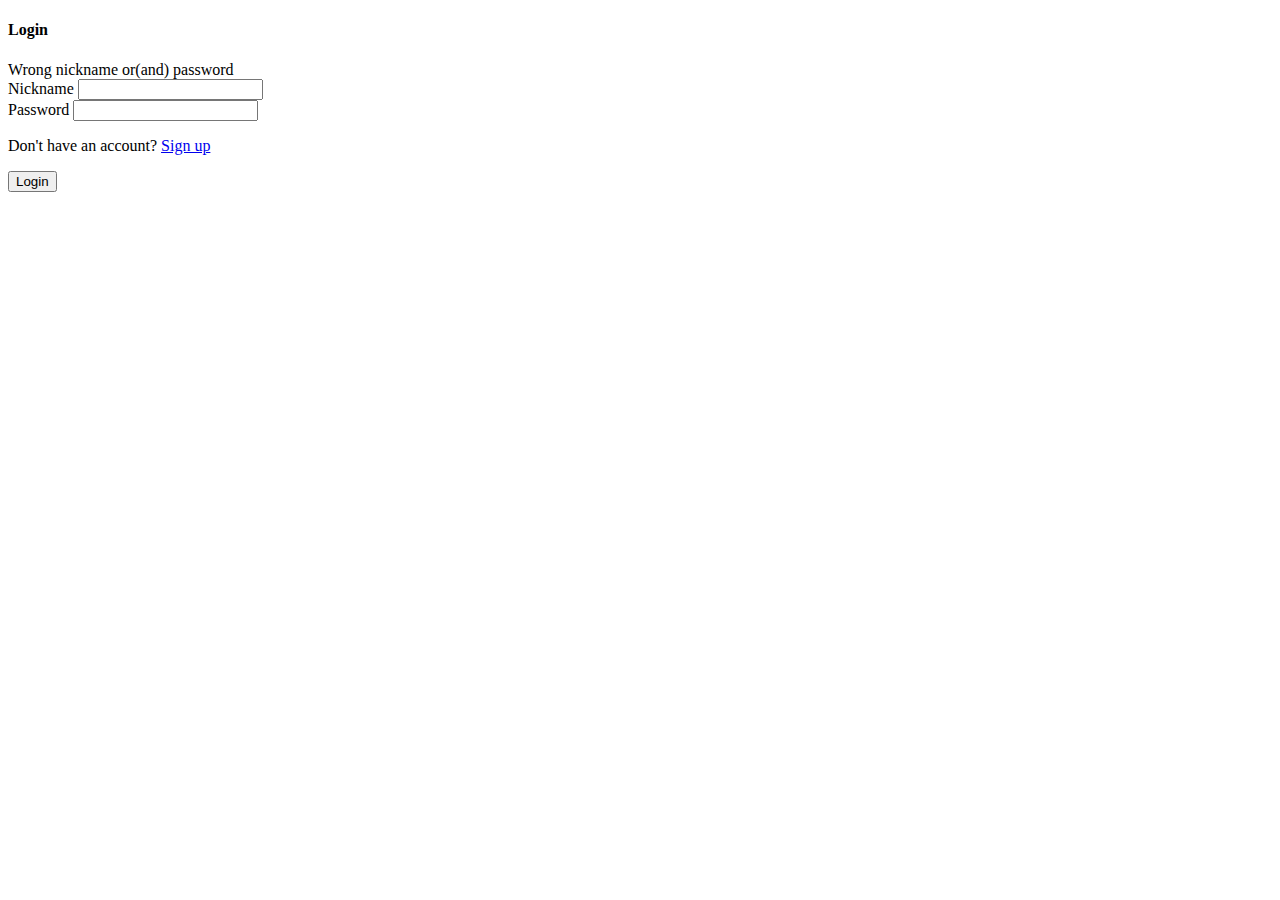
<file: src/main/resources/templates/login.html>
<!DOCTYPE html>
<html lang="en" xmlns:th="http://www.w3.org/1999/xhtml" xmlns:sec="http://www.thymeleaf.org/extras/spring-security">
    <head>
        <th:block th:insert="~{fragments/head}"></th:block>
    </head>
    <body>
        <th:block th:insert="~{fragments/navbar}"></th:block>

        <div class="container mt-5 min-vh-100" style="max-width: 330px;">
            <h4 class="text-center">Login</h4>
            <th:block th:switch="${#strings.toString(param.error)}">
                <div th:case="'bad_credentials'" class="alert alert-danger" role="alert">Wrong nickname or(and) password</div>
            </th:block>
            <th:block th:if="${error}">
                <div class="alert alert-danger" role="alert" th:text="${error}"></div>
            </th:block>
            <form method="post" th:action="@{/login}">
                <div class="mb-3">
                    <label for="username" class="form-label"><ion-icon name="at-outline"></ion-icon> Nickname</label>
                    <input type="text" name="username" class="form-control" id="username">
                </div>
                <div class="mb-3">
                    <label for="password" class="form-label"><ion-icon name="key-outline"></ion-icon> Password</label>
                    <input type="password" name="password" class="form-control" id="password">
                </div>
                <div class="mb-3">
                    <p>Don't have an account? <a href="/signup">Sign up</a></p>
                </div>
                <button type="submit" class="btn btn-primary">Login</button>
            </form>
        </div>

        <th:block th:insert="~{fragments/footer}"></th:block>
        <th:block th:insert="~{fragments/essentials}"></th:block>
    </body>
</html>
</file>
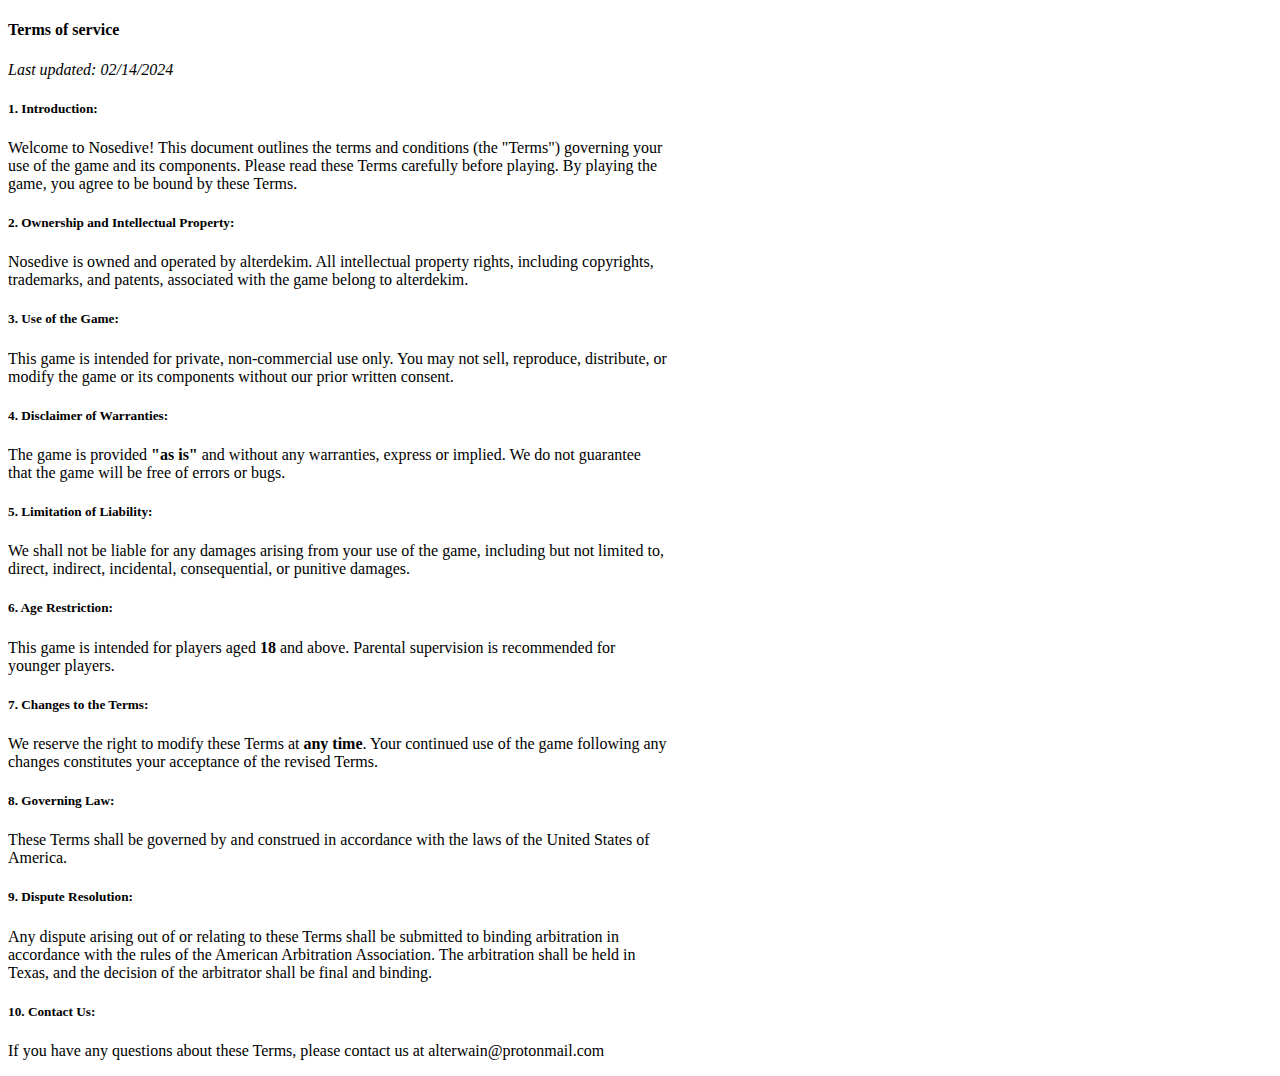
<file: src/main/resources/templates/rules.html>
<!DOCTYPE html>
<html lang="en" xmlns:th="http://www.w3.org/1999/xhtml" xmlns:sec="http://www.thymeleaf.org/extras/spring-security">
    <head>
        <th:block th:insert="~{fragments/head}"></th:block>
    </head>
    <body>
        <th:block th:insert="~{fragments/navbar}"></th:block>

        <div class="container mt-5 min-vh-100" style="max-width: 660px;">
            <h4>Terms of service</h4>
            <p><em>Last updated: 02/14/2024</em></p>
            <h5>1. Introduction:</h5>

            <p>Welcome to Nosedive! This document outlines the terms and conditions (the "Terms") governing your use of the game and its components. Please read these Terms carefully before playing. By playing the game, you agree to be bound by these Terms.</p>

            <h5>2. Ownership and Intellectual Property:</h5>

            <p>Nosedive is owned and operated by alterdekim. All intellectual property rights, including copyrights, trademarks, and patents, associated with the game belong to alterdekim.</p>

            <h5>3. Use of the Game:</h5>

            <p>This game is intended for private, non-commercial use only. You may not sell, reproduce, distribute, or modify the game or its components without our prior written consent.</p>

            <h5>4. Disclaimer of Warranties:</h5>

            <p>The game is provided <strong>"as is"</strong> and without any warranties, express or implied. We do not guarantee that the game will be free of errors or bugs.</p>

            <h5>5. Limitation of Liability:</h5>

            <p>We shall not be liable for any damages arising from your use of the game, including but not limited to, direct, indirect, incidental, consequential, or punitive damages.</p>

            <h5>6. Age Restriction:</h5>

            <p>This game is intended for players aged <strong>18</strong> and above. Parental supervision is recommended for younger players.</p>

            <h5>7. Changes to the Terms:</h5>

            <p>We reserve the right to modify these Terms at <strong>any time</strong>. Your continued use of the game following any changes constitutes your acceptance of the revised Terms.</p>

            <h5>8. Governing Law:</h5>

            <p>These Terms shall be governed by and construed in accordance with the laws of the United States of America.</p>

            <h5>9. Dispute Resolution:</h5>

            <p>Any dispute arising out of or relating to these Terms shall be submitted to binding arbitration in accordance with the rules of the American Arbitration Association. The arbitration shall be held in Texas, and the decision of the arbitrator shall be final and binding.</p>

            <h5>10. Contact Us:</h5>

            <p>If you have any questions about these Terms, please contact us at alterwain@protonmail.com</p>
        </div>

        <th:block th:insert="~{fragments/footer}"></th:block>
        <th:block th:insert="~{fragments/essentials}"></th:block>
    </body>
</html>
</file>
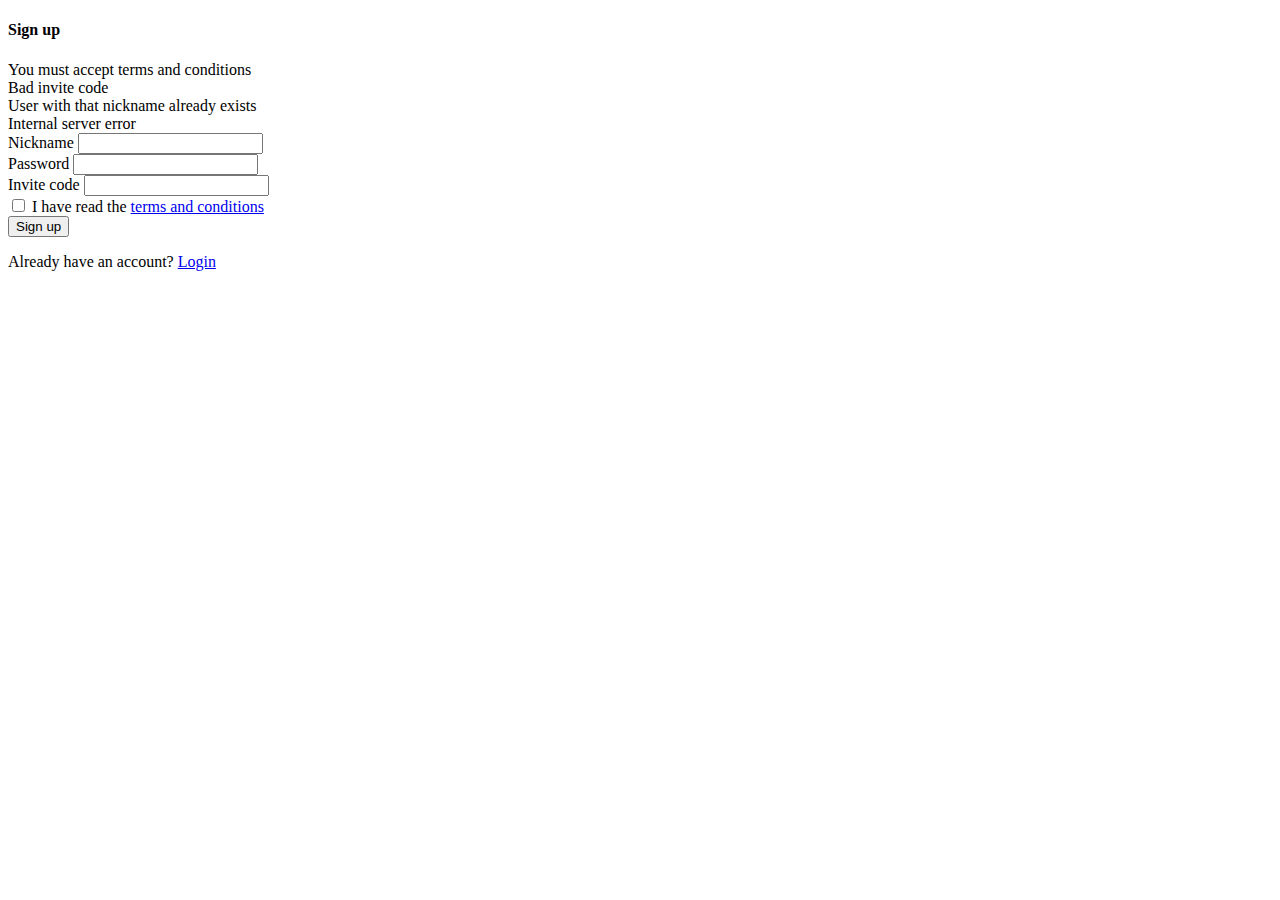
<file: src/main/resources/templates/signup.html>
<!DOCTYPE html>
<html lang="en" xmlns:th="http://www.w3.org/1999/xhtml" xmlns:sec="http://www.thymeleaf.org/extras/spring-security">
    <head>
        <th:block th:insert="~{fragments/head}"></th:block>
    </head>
    <body>
        <th:block th:insert="~{fragments/navbar}"></th:block>

        <div class="container mt-5 min-vh-100" style="max-width: 330px;">
            <h4 class="text-center">Sign up</h4>
            <th:block th:switch="${#strings.toString(param.error)}">
                <div th:case="'terms_and_conditions'" class="alert alert-danger" role="alert">You must accept terms and conditions</div>
                <div th:case="'bad_invite'" class="alert alert-danger" role="alert">Bad invite code</div>
                <div th:case="'already_exists'" class="alert alert-danger" role="alert">User with that nickname already exists</div>
                <div th:case="'other'" class="alert alert-danger" role="alert">Internal server error</div>
            </th:block>
            <th:block th:if="${error}">
                <div class="alert alert-danger" role="alert" th:text="${error}"></div>
            </th:block>
            <form method="post" th:action="@{/signup}" th:object="${user}">
                <div class="mb-3">
                    <label for="username" class="form-label" data-bs-toggle="tooltip" data-bs-placement="top" data-bs-title="This nickname will see other users and they will be able tag you like: @username"><ion-icon name="at-outline"></ion-icon> Nickname</label>
                    <input type="text" name="username" class="form-control" id="username">
                </div>
                <div class="mb-3">
                    <label for="password" class="form-label"><ion-icon name="key-outline"></ion-icon> Password</label>
                    <input type="password" name="password" class="form-control" id="password">
                </div>
                <div class="mb-3">
                    <label for="invite_input">Invite code</label>
                    <input type="text" name="invite_code" class="form-control" id="invite_input">
                </div>
                <div class="mb-3">
                    <div class="form-check">
                        <input class="form-check-input" type="checkbox" value="" name="terms_and_conditions_accept" th:field="${user.terms_and_conditions_accept}" id="terms_and_conditions_accept">
                        <label class="form-check-label" for="terms_and_conditions_accept">
                            I have read the <a href="/rules">terms and conditions</a>
                        </label>
                    </div>
                </div>
                <div class="mb-3">
                    <button type="submit" class="btn btn-primary">Sign up</button>
                </div>
                <div class="mb-3">
                    <p>Already have an account? <a href="/login">Login</a></p>
                </div>
            </form>
        </div>

        <th:block th:insert="~{fragments/footer}"></th:block>
        <th:block th:insert="~{fragments/essentials}"></th:block>
    </body>
</html>
</file>
